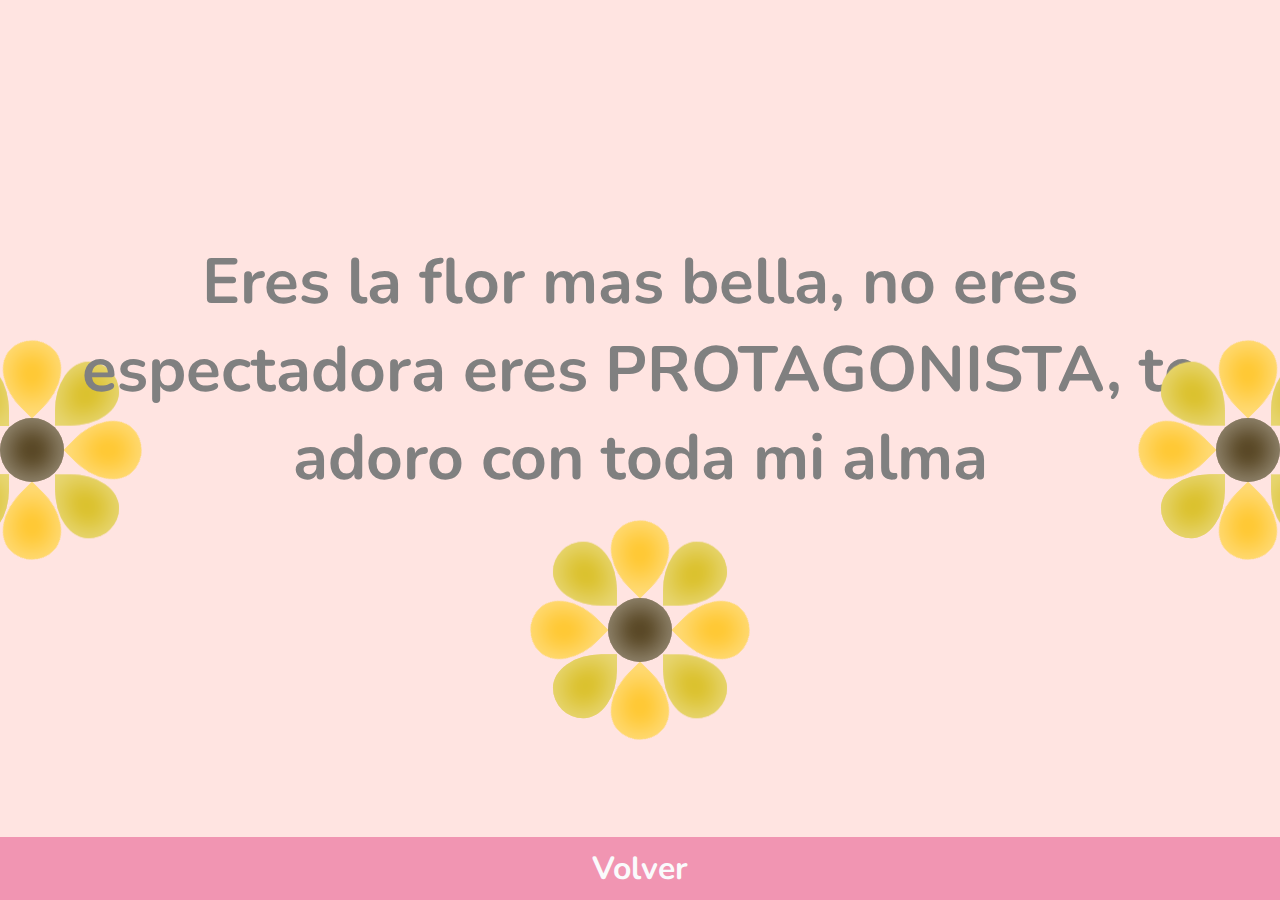
<file: assets/Flor/index.html>
<!DOCTYPE html>
<html lang="en">

<head>
  <meta charset="utf-8">
  <title>Mi Regalo para ti</title>
  <meta content="width=device-width, initial-scale=1.0" name="viewport">

  <!-- Favicon -->
  <link href="../../img/favicon.ico" rel="icon">

  <!-- Customized Bootstrap Stylesheet -->
  <link href="styles.css" rel="stylesheet">

  

</head>

<body>
  <!-- app.component.html u otro archivo de plantilla -->  

  
<div id="container">
  <section>        
    <div id='flower'>      
      <div id='ball'></div>
      <div id="petals">        
        <div class="petal"></div>
        <div class="petal"></div>
        <div class="petal"></div>
        <div class="petal"></div>
        <div class="petal"></div>
        <div class="petal"></div>
        <div class="petal"></div>
        <div class="petal"></div>
      </div>
    </div>
  </section>
</div>
<div id="container">
  <section>
    <h1>Eres la flor mas bella, no eres espectadora eres PROTAGONISTA, te adoro con toda mi alma</h1>
    
    <div id='flower'>
      <div id='ball'></div>
      <div id="petals">
        <div class="petal"></div>
        <div class="petal"></div>
        <div class="petal"></div>
        <div class="petal"></div>
        <div class="petal"></div>
        <div class="petal"></div>
        <div class="petal"></div>
        <div class="petal"></div>
      </div>
    </div>
  </section>
</div>
<div id="container">
  <section>
    
    <div id='flower'>
      <div id='ball'></div>
      <div id="petals">
        <div class="petal"></div>
        <div class="petal"></div>
        <div class="petal"></div>
        <div class="petal"></div>
        <div class="petal"></div>
        <div class="petal"></div>
        <div class="petal"></div>
        <div class="petal"></div>
      </div>
    </div>
  </section>
</div>
<br></br>


</body>
<footer>
  <a href="../../index.html" class="enlace-footer">Volver</a>
</footer>
</html>
</file>
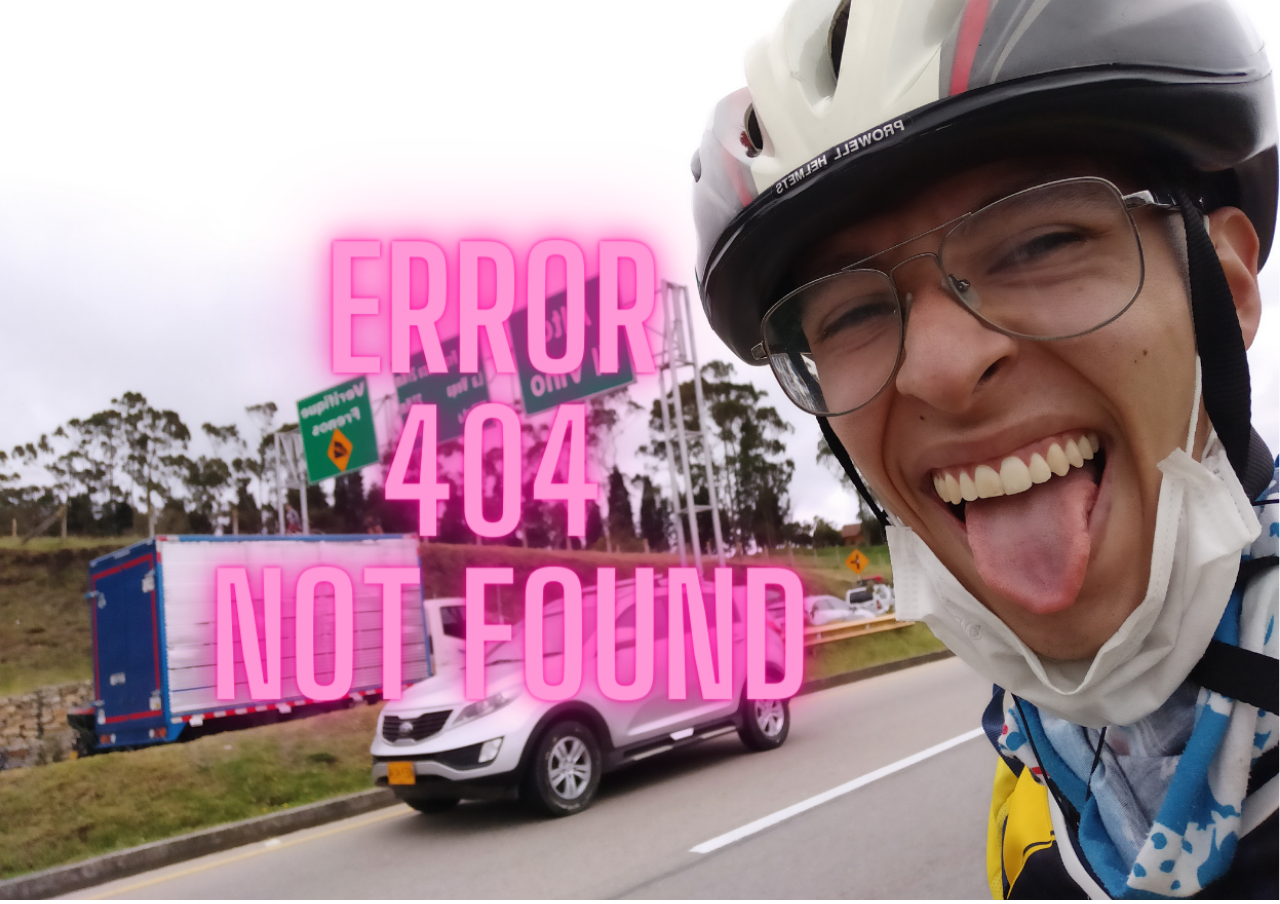
<file: assets/not-found/index.html>
<!DOCTYPE html>
<html lang="en">

<head>
    <meta charset="UTF-8">
    <meta name="viewport" content="width=device-width, initial-scale=1.0">
    <title>Imagen en Pantalla Completa</title>
    <link rel="stylesheet" href="styles.css">
</head>

<body>
    <div class="contenedor">
        <img src="ERROR 404 not found.png" alt="Imagen mia jasj">
    </div>
</body>

</html>
</file>
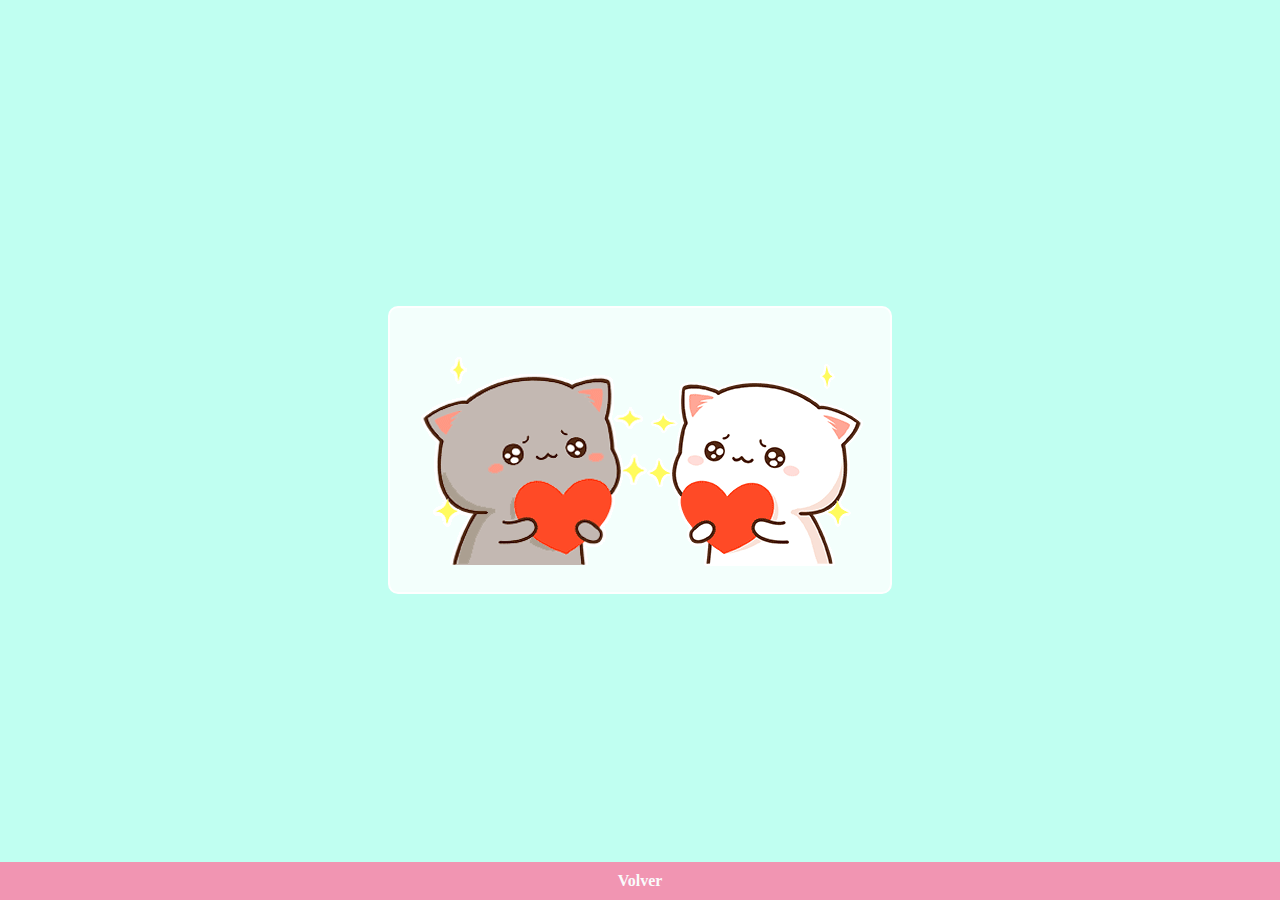
<file: assets/GIFS/gif1.html>
<!DOCTYPE html>
<html lang="en">

<head>
    <meta charset="UTF-8">
    <meta name="viewport" content="width=device-width, initial-scale=1.0">
    <title>Mi Regalo para ti</title>
    <meta content="width=device-width, initial-scale=1.0" name="viewport">

    <!-- Favicon -->
    <link href="../../img/favicon.ico" rel="icon">
    <link href="https://cdn.jsdelivr.net/npm/bootstrap@5.3.0-alpha1/dist/css/bootstrap.min.css" rel="stylesheet"
        integrity="sha384-GLhlTQ8iRABdZLl6O3oVMWSktQOp6b7In1Zl3/Jr59b6EGGoI1aFkw7cmDA6j6gD" crossorigin="anonymous">
    <style>
        /* Estilos para el fondo rosado */
        body {
            background-color: rgb(192, 255, 241);
            margin: 0;
            display: flex;
            justify-content: center;
            align-items: center;
            min-height: 100vh;
            /* Asegura que el contenido esté centrado verticalmente */
        }

        /* Estilos opcionales para el contenedor */
        .gif-container {
            border: 2px solid white;
            padding: 20px;
            border-radius: 10px;
            background-color: rgba(255, 255, 255, 0.8);
            /* Fondo blanco semitransparente */
        }
    </style>
    <!-- Customized Bootstrap Stylesheet -->
    <link href="styles.css" rel="stylesheet">
</head>

<body>
    <div class="gif-container">
        <img src="imgs/1063167_4a989.gif" alt="GIF en el centro">
    </div>

    <footer>
        <a href="../../index.html" class="enlace-footer">Volver</a>
    </footer>
</body>

</html>
</file>
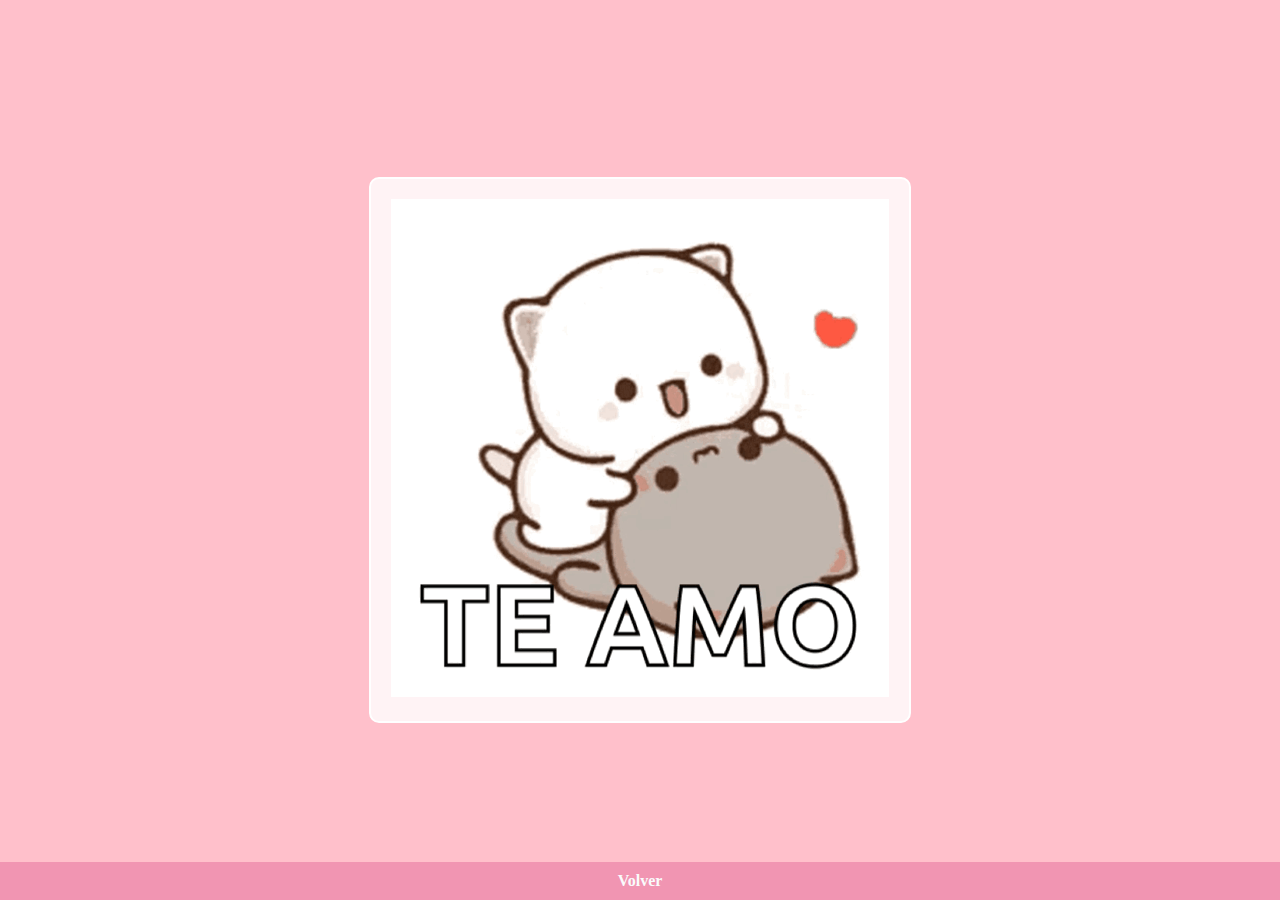
<file: assets/GIFS/gif2.html>
<!DOCTYPE html>
<html lang="en">

<head>
    <meta charset="UTF-8">
    <meta name="viewport" content="width=device-width, initial-scale=1.0">
    <title>Mi Regalo para ti</title>
    <meta content="width=device-width, initial-scale=1.0" name="viewport">

    <!-- Favicon -->
    <link href="../../img/favicon.ico" rel="icon">
    <link href="https://cdn.jsdelivr.net/npm/bootstrap@5.3.0-alpha1/dist/css/bootstrap.min.css" rel="stylesheet"
        integrity="sha384-GLhlTQ8iRABdZLl6O3oVMWSktQOp6b7In1Zl3/Jr59b6EGGoI1aFkw7cmDA6j6gD" crossorigin="anonymous">
    <style>
        /* Estilos para el fondo rosado */
        body {
            background-color: pink;
            margin: 0;
            display: flex;
            justify-content: center;
            align-items: center;
            min-height: 100vh;
            /* Asegura que el contenido esté centrado verticalmente */
        }

        /* Estilos opcionales para el contenedor */
        .gif-container {
            border: 2px solid white;
            padding: 20px;
            border-radius: 10px;
            background-color: rgba(255, 255, 255, 0.8);
            /* Fondo blanco semitransparente */
        }
    </style>
    <!-- Customized Bootstrap Stylesheet -->
    <link href="styles.css" rel="stylesheet">
</head>

<body>
    <div class="gif-container">
        <img src="imgs/kiss.gif" alt="GIF en el centro">
    </div>

    <footer>
        <a href="../../index.html" class="enlace-footer">Volver</a>
    </footer>
</body>

</html>
</file>
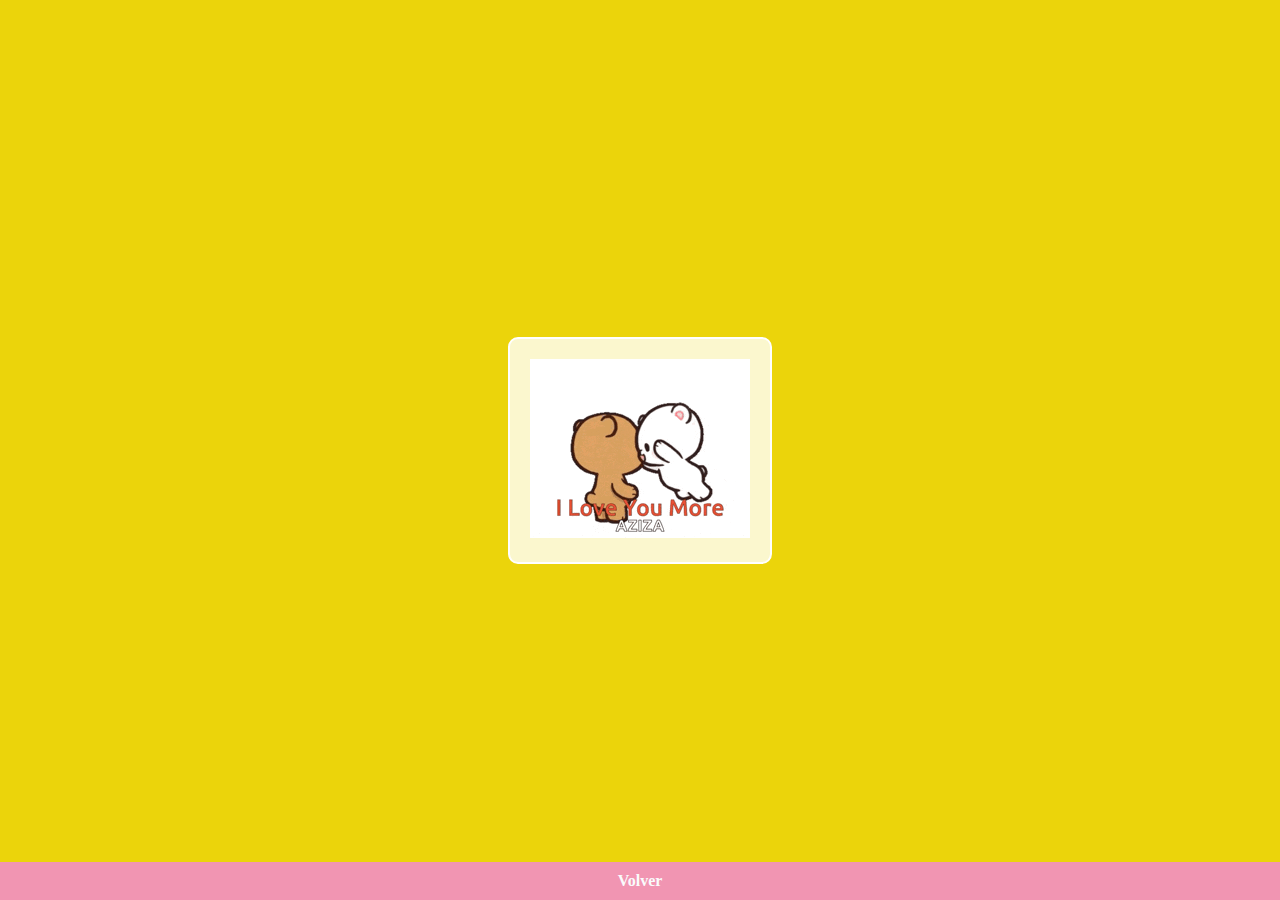
<file: assets/GIFS/gif3.html>
<!DOCTYPE html>
<html lang="en">

<head>
    <meta charset="UTF-8">
    <meta name="viewport" content="width=device-width, initial-scale=1.0">
    <title>Mi Regalo para ti</title>
    <meta content="width=device-width, initial-scale=1.0" name="viewport">

    <!-- Favicon -->
    <link href="../../img/favicon.ico" rel="icon">
    <link href="https://cdn.jsdelivr.net/npm/bootstrap@5.3.0-alpha1/dist/css/bootstrap.min.css" rel="stylesheet"
        integrity="sha384-GLhlTQ8iRABdZLl6O3oVMWSktQOp6b7In1Zl3/Jr59b6EGGoI1aFkw7cmDA6j6gD" crossorigin="anonymous">
    <style>
        /* Estilos para el fondo rosado */
        body {
            background-color: rgb(235, 212, 11);
            margin: 0;
            display: flex;
            justify-content: center;
            align-items: center;
            min-height: 100vh;
            /* Asegura que el contenido esté centrado verticalmente */
        }

        /* Estilos opcionales para el contenedor */
        .gif-container {
            border: 2px solid white;
            padding: 20px;
            border-radius: 10px;
            background-color: rgba(255, 255, 255, 0.8);
            /* Fondo blanco semitransparente */
        }

        
    </style>
    <!-- Customized Bootstrap Stylesheet -->
    <link href="styles.css" rel="stylesheet">
</head>

<body>
    <div class="gif-container">
        <img src="imgs/i-love-you-more.gif" alt="GIF en el centro">
    </div>

    <footer>
        <a href="../../index.html" class="enlace-footer">Volver</a>
    </footer>
</body>

</html>
</file>
<file: assets/Flor/styles.css>
@import url("https://fonts.googleapis.com/css2?family=Nunito:wght@400;800&display=swap");

:root {
  --petal-size: 2rem;
  --time: 2s;
  --color1: rgb(214, 184, 13);
  --color2: rgb(255, 192, 20);
}
* {
  margin: 0;
  padding: 0;
  box-sizing: border-box;
}
html,
body {
  overscroll-behavior-x: none;
  overscroll-behavior-y: none;
}
html {
  font-size: max(18px, 2.5vw);
}
body {
  font-family: "Nunito", sans-serif;
  background-color: mistyrose;
  color: gray;
  display: flex;
  align-items: center;
  justify-content: center;
  width: 100vw;
  min-height: 100vh;
  text-align: center;
}
#container {
  display: flex;
  position: relative;
}
section {
  position: relative;
  text-align: center;
}
h1 {
  margin-bottom: calc(1rem + var(--petal-size));
}
#flower {
  position: relative;
  height: var(--petal-size);
  width: var(--petal-size);
  margin: auto;
}
#ball {
  position: absolute;
  left: 0;
  top: 0;
  height: var(--petal-size);
  width: var(--petal-size);
  background: rgb(66, 46, 7);
  border-radius: 50%;
  z-index: 2;
  transform: scale(1);
  animation-name: ball_scale;
}
#perals {
  position: absolute;
  top: 0;
  left: 0;
  width: var(--petal-size);
  height: var(--petal-size);
  z-index: 1;
}
.petal {
  position: absolute;
  top: 0;
  left: 0;
  width: var(--petal-size);
  height: var(--petal-size);
  border-radius: 80% 0 55% 50% / 55% 0 80% 50%;
  background: var(--color1);

  transform: scale(1) translate3d(var(--left), var(--top), 0) rotate(var(--deg));
  /*
  transition: transform var(--time);
*/
  animation-name: scale;
}
#ball,
.petal {
  box-shadow: 0 0 calc(var(--petal-size) * 0.5) calc(var(--petal-size) * 0.1)
    rgba(255, 255, 255, 0.5) inset;
  transform-origin: 50% 50%;
  animation-duration: var(--time);
  animation-timing-function: ease-in-out;
  animation-iteration-count: infinite;
  animation-direction: alternate-reverse; /* alternate; */
  animation-fill-mode: both;
}
.petal:nth-of-type(1) {
  /* top */
  --top: calc(-1 * var(--petal-size) * 1.2);
  --left: 0;
  --deg: 135deg;
}
.petal:nth-of-type(2) {
  /* right-top */
  --top: calc(-1 * var(--petal-size) * 0.88);
  --left: calc(var(--petal-size) * 0.86);
  --deg: 180deg;
}
.petal:nth-of-type(3) {
  /* right-center */
  --top: 0;
  --left: calc(var(--petal-size) * 1.2);
  --deg: 225deg;
}
.petal:nth-of-type(4) {
  /* right-bottom */
  --top: calc(var(--petal-size) * 0.88);
  --left: calc(var(--petal-size) * 0.86);
  --deg: 270deg;
}
.petal:nth-of-type(5) {
  /* bottom */
  --top: calc(var(--petal-size) * 1.2);
  --left: 0;
  --deg: 315deg;
}
.petal:nth-of-type(6) {
  /* left-bottom */
  --top: calc(var(--petal-size) * 0.88);
  --left: calc(-1 * var(--petal-size) * 0.86);
  --deg: 0deg;
}
.petal:nth-of-type(7) {
  /* left-center */
  --top: 0;
  --left: calc(-1 * var(--petal-size) * 1.2);
  --deg: 45deg;
}
.petal:nth-of-type(8) {
  /* left-top */
  --top: calc(-1 * var(--petal-size) * 0.88);
  --left: calc(-1 * var(--petal-size) * 0.86);
  --deg: 90deg;
}
.petal:nth-of-type(odd) {
  background: var(--color2);
}
/*
#ball:hover ~ #petals .petal {
  transform: scale(0) translate3d(var(--left), var(--top), 0) rotate(var(--deg));
}
*/
@keyframes scale {
  0% {
    transform: scale(0) translate3d(var(--left), var(--top), 0)
      rotate(var(--deg));
  }
  100% {
    transform: scale(1) translate3d(var(--left), var(--top), 0)
      rotate(var(--deg));
  }
}
@keyframes ball_scale {
  0% {
    transform: scale(1);
  }
  100% {
    transform: scale(0.8);
  }
}

/* Estilos para el footer */
footer {
  position: fixed;
  bottom: 0;
  left: 0;
  width: 100%;
  background-color: #F195B2; /* Color de fondo del footer */
  color: #fff; /* Color del texto del footer */
  padding: 10px 0; /* Espaciado interno del footer */
  text-align: center; /* Alineación del texto en el centro */
}

/* Estilos para el enlace en el footer */
.enlace-footer {
  color: #fafbfc; /* Color del enlace */
  text-decoration: none; /* Quita el subrayado del enlace */
  font-weight: bold; /* Estilo de fuente en negrita */
}

/* Estilos para el enlace al pasar el mouse por encima */
.enlace-footer:hover {
  text-decoration: underline; /* Subraya el enlace al pasar el mouse por encima */
}
</file>
<file: assets/not-found/styles.css>
/* Estilos para la página completa */
html, body {
height: 100%;
margin: 0;
padding: 0;
overflow: hidden; /* Evita la barra de desplazamiento vertical */
}

/* Estilos para el contenedor */
.contenedor {
position: relative;
width: 100%;
height: 100%;
}

/* Estilos para la imagen */
img {
width: 100%;
height: 100%;
object-fit: cover; /* Ajusta la imagen para llenar el contenedor */
}
</file>
<file: assets/GIFS/styles.css>
/* Estilos para el footer */
footer {
  position: fixed;
  bottom: 0;
  left: 0;
  width: 100%;
  background-color: #F195B2; /* Color de fondo del footer */
  color: #fff; /* Color del texto del footer */
  padding: 10px 0; /* Espaciado interno del footer */
  text-align: center; /* Alineación del texto en el centro */
}

/* Estilos para el enlace en el footer */
.enlace-footer {
  color: #fafbfc; /* Color del enlace */
  text-decoration: none; /* Quita el subrayado del enlace */
  font-weight: bold; /* Estilo de fuente en negrita */
}

/* Estilos para el enlace al pasar el mouse por encima */
.enlace-footer:hover {
  text-decoration: underline; /* Subraya el enlace al pasar el mouse por encima */
}
</file>
